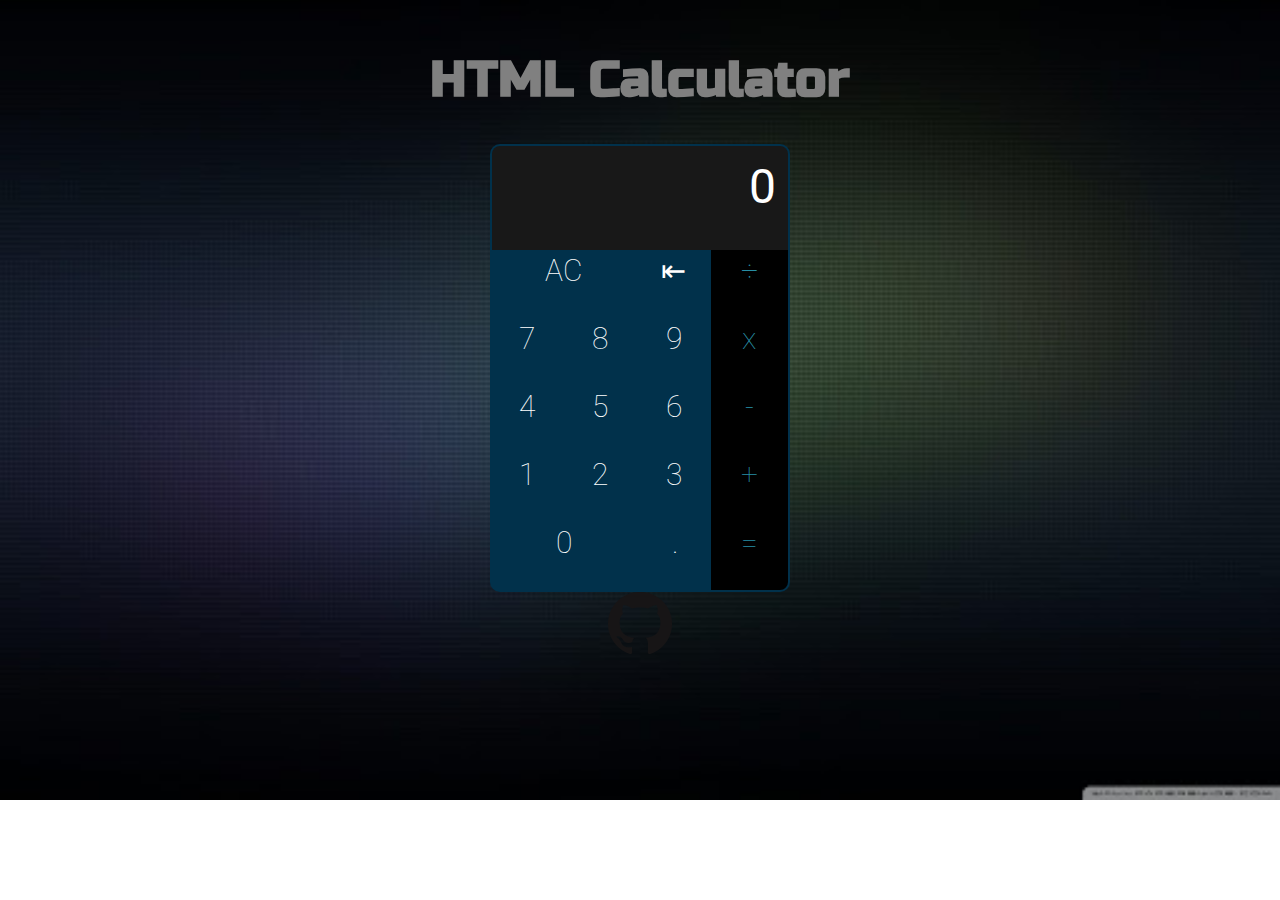
<file: index.html>
<!DOCTYPE html>
<html>
    <head>
        <title>Calculator</title>
        <link rel="stylesheet" type="text/css" href="calcstyle.css">
        <link href="https://fonts.googleapis.com/css?family=Russo+One&display=swap" rel="stylesheet">
        <link rel="stylesheet" href="https://fonts.googleapis.com/css?family=Roboto:100">
    </head>
    <body>
        <h1>HTML Calculator</h1>
        <div id="calc-parent">
            <div class="row">
                <div class="column" id="calc-display-val">0</div>
            </div>
            <div class="row">
                <div class="button column" id="calc-clear">AC</div>
                <div class="button column" id="calc-backspace">&#8676;</div>
                <div class="button button-operator column" id="calc-divide">÷</div>
            </div>
            <div class="row">
                <div class="button num column" id="calc-seven">7</div>
                <div class="button num column" id="calc-eight">8</div>
                <div class="button num column" id="calc-nine">9</div>
                <div class="button button-operator column " id="calc-multiply">x</div>
            </div>
            <div class="row">
                <div class="button num column" id="calc-four">4</div>
                <div class="button num column" id="calc-five">5</div>
                <div class="button num column" id="calc-six">6</div>
                <div class="button button-operator column" id="calc-minus">-</div>
            </div>
            <div class="row">
                <div class="button num column" id="calc-one">1</div>
                <div class="button num column" id="calc-two">2</div>
                <div class="button num column" id="calc-three">3</div>
                <div class="button button-operator column" id="calc-plus">+</div>
            </div>
            <div class="row">
                <div class="button num column" id="calc-zero">0</div>
                <div class="button column" id="calc-decimal">.</div>
                <div class="button button-operator column" id="calc-equals">=</div>
            </div>
        </div>
        <div>
           <a href="https://github.com/R-Narayan/Calculator"><img src="GitHub-Mark-64px.png">
            </a>
        </div>
        <script>
            var one = document.getElementById('calc-one');
            var two = document.getElementById('calc-two');
            var three = document.getElementById('calc-three');
            var four = document.getElementById('calc-four');
            var five = document.getElementById('calc-five');
            var six = document.getElementById('calc-six');
            var seven = document.getElementById('calc-seven');
            var eight = document.getElementById('calc-eight');
            var nine = document.getElementById('calc-nine');
            var zero = document.getElementById('calc-zero');
            var decimal = document.getElementById('calc-decimal');
            var clear = document.getElementById('calc-clear');
            var equals = document.getElementById('calc-equals');
            var plus = document.getElementById('calc-plus');
            var minus = document.getElementById('calc-minus');
            var divide = document.getElementById('calc-divide');
            var multiply = document.getElementById('calc-multiply');
            var backspace = document.getElementById('calc-backspace');
            var displayValElement = document.getElementById('calc-display-val');
            var calcNums = document.getElementsByClassName("num");
            var calcOperators = document.getElementsByClassName("button-operator");
            var displayVal = '0';
            var pendingVal;
            var evalStringArray = [];

            var numberClick = (num) => {
                if(displayVal === '0')
                    displayVal = '';
                displayVal += num;
                displayValElement.innerHTML = displayVal;
            };
            var updateDisplayVal = (clickObj) => {
                let Text = clickObj.target.innerText;
                numberClick(Text);
            };

            var performOperation = (clickObj) => {
                var operation = clickObj.target.innerText;
                switch (operation) {
                    case '+':
                        pendingVal = Number.parseFloat(displayVal);
                        displayVal = '0';
                        displayValElement.innerHTML = displayVal;
                        evalStringArray.push(pendingVal);
                        evalStringArray.push('+');
                        break;
                    case '-':
                        pendingVal = Number.parseFloat(displayVal);
                        displayVal = '0';
                        displayValElement.innerHTML = displayVal;
                        evalStringArray.push(pendingVal);
                        evalStringArray.push('-');
                        break;
                    case 'x':
                        pendingVal = Number.parseFloat(displayVal);
                        displayVal = '0';
                        displayValElement.innerHTML = displayVal;
                        evalStringArray.push(pendingVal);
                        evalStringArray.push('*');
                        break;
                    case '÷':
                        pendingVal = Number.parseFloat(displayVal);
                        displayVal = '0';
                        displayValElement.innerHTML = displayVal;
                        evalStringArray.push(pendingVal);
                        evalStringArray.push('/');
                        break;
                    case '=':
                        evalStringArray.push(displayVal);
                        var evaluation = eval(evalStringArray.join(' '));
                        displayValElement.innerHTML = evaluation;
                        displayVal = evaluation;
                        pendingVal = displayVal;
                        evalStringArray = [];
                        displayVal = evaluation + '';
                        break;
                    default:
                        break;
                }
            };

            for (var i = 0; i < calcNums.length; i++) {
                calcNums[i].addEventListener('click', updateDisplayVal, false);
            }
            for (var i = 0; i < calcOperators.length; i++) {
                calcOperators[i].addEventListener('click', performOperation, false);
            }

            clear.onclick = () => {
                displayVal = '0';
                pendingVal = undefined;
                evalStringArray = [];
                displayValElement.innerHTML = displayVal;
            };
            backspace.onclick = () => {
                let lengthOfDisplayVal = displayVal.length;
                displayVal = displayVal.slice(0, lengthOfDisplayVal - 1);
                displayValElement.innerHTML = displayVal;
            };
            decimal.onclick = () => {
                if(displayVal === '')
                    displayVal += '0';
                displayVal += '.'
                displayValElement.innerHTML = displayVal;
            };
        </script>
    </body>
</html>
</file>
<file: calcstyle.css>
body {
    font-family: 'Russo One', sans-serif;
    background: url("unnamed.jpg");
	background-repeat : no-repeat;
	background-size : cover;
}
div{
        font-family: 'Roboto', sans-serif;
        margin : auto;
}
.button {
    background-color: #01314b;
    color: #FFFFFF;
    width: 25px;
    height: 65px;
    text-align: center;
    cursor: pointer;
    font-size: 30px;
    font-weight: lighter;
    padding-top: 3px;
}
.button:hover {
    background-color: #1f4287;
}
.row {
    display: table;
    width: 300px;
}
.column {
    display: table-cell;
}
#calc-zero {
    width: 51px;
}
#calc-clear {
    width: 50px;
}
#calc-display-val {
    height: 80px;
    color: black;
    text-align: left;
    border-left: 2px solid #01314b;
    border-right: 2px solid #01314b;
    border-top: 2px solid #01314b;
    font-size: 32px;
    overflow: hidden;
    white-space: nowrap;
    background-color: #181818;
    color: white;
    padding: 12px;
    border-radius: 10px 10px 0 0;
    text-align: right;
    font-size: 48px ;
}
.button-operator {
    background-color: black;
    color: #278ea5;
    border-right: 2px solid #01314b;
}
#calc-equals{
	border-bottom: 2px solid #01314b;
}
h1 {
    text-align: center;
    font-size: 50px;
    margin-top: 50px;
    color:gray;
}
#calc-zero {
    border-radius: 0 0 0 10px;
}
#calc-equals {
    border-radius: 0 0 10px 0;
}
a{
  display: block;
  margin-left: auto;
  margin-right: auto;
  align-items: center;
  padding-left: 47.5%;

}
</file>
